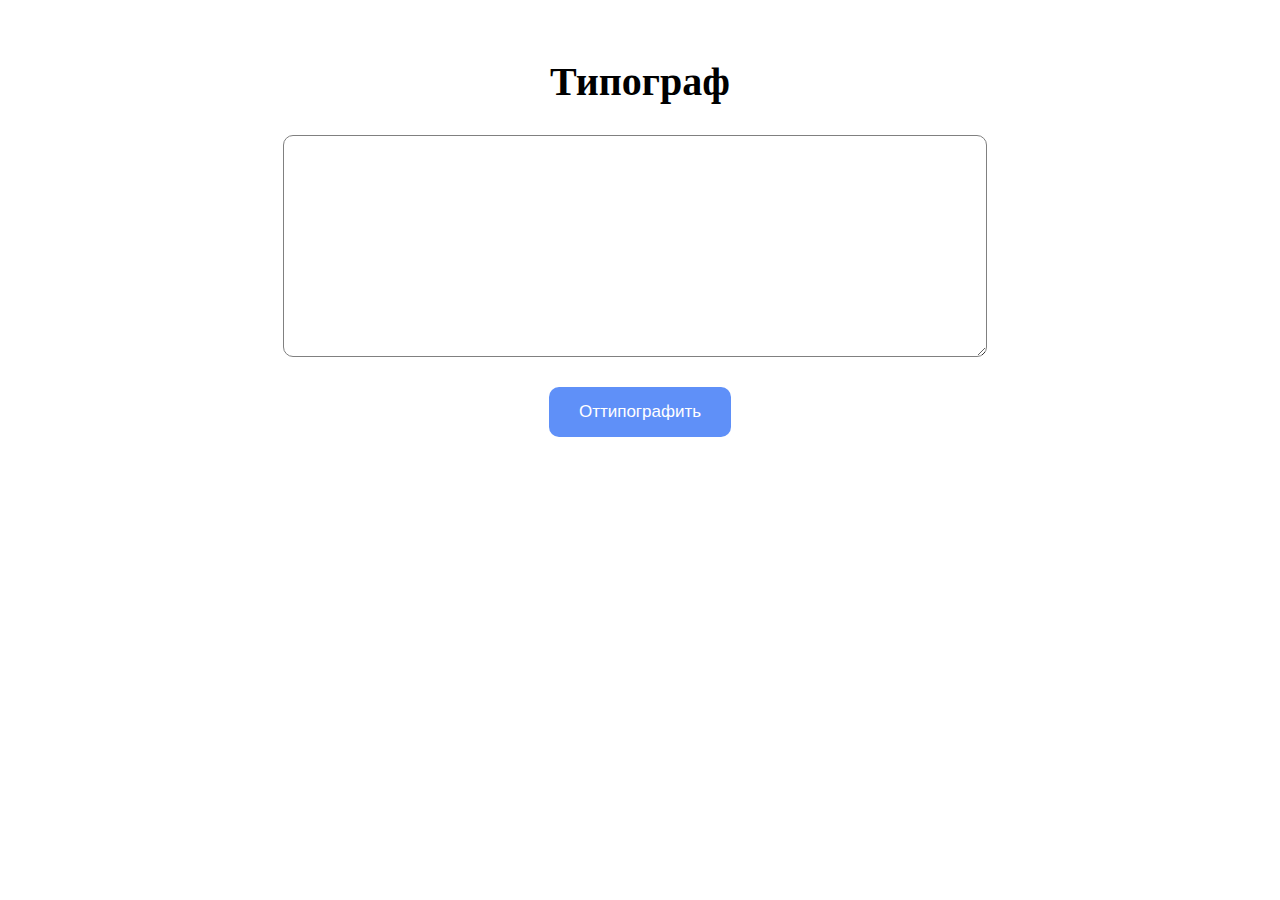
<file: lesson_3.9/index.html>
<!DOCTYPE html>
<html lang="en">

<head>
  <meta charset="UTF-8">
  <meta http-equiv="X-UA-Compatible" content="IE=edge">
  <meta name="viewport" content="width=device-width, initial-scale=1.0">
  <link rel="stylesheet" href="style.css">
  <script src="script.js" defer></script>
  <script src="typograph.js" defer></script>
  <title>Document</title>
</head>

<body>
  <div class="search_wrapper">
    <h1 class="title">Типограф</h1>
    <form action="" class="search_form">
      <textarea type="text" class="search_form_input"></textarea>
      <div class="button_wrapper">
        <button type="submit" class="search_form_button">Оттипографить</button>
      </div>
    </form>
    <span class="result"></span>
  </div>

</body>

</html>
</file>
<file: lesson_3.9/style.css>
.search_wrapper {
  display: flex;
  justify-content: center;
  align-items: center;
  flex-wrap: wrap;
  padding: 50px;
}

.title {
  width: 100%;
  text-align: center;
  font-size: 40px;
  margin-bottom: 30px;
  margin-top: 0;
}

.search_form {
  display: flex;
  align-items: center;
  justify-content: center;
  flex-wrap: wrap;
  margin-bottom: 40px;
}

.search_form_input {
  min-width: 500px;
  width: 100%;
  min-height: 200px;
  border-radius: 10px;
  border: 1px solid gray;
  padding: 10px;
  font-size: 20px;
  margin-right: 10px;
  color: #6d6d6d;
  margin-bottom: 30px;
}

.search_form_input:hover {
  border: 1px solid #5f90f8;
}

.search_form_input:focus-visible {
  border: 1px solid #5f90f8;
}

.button_wrapper {
  width: 100%;
  display: flex;
  justify-content: center;
  align-items: center;
}

.search_form_button {
  height: 50px;
  border-radius: 10px;
  padding: 10px 30px;
  font-size: 17px;
  background-color: #5f90f8;
  border: 0;
  color: white;
  transition: 0.3s all;
}

.search_form_button:hover {
  background-color: #295cca;
}

.result {
  width: 100%;
  font-size: 30px;
  text-align: center;

}
</file>
